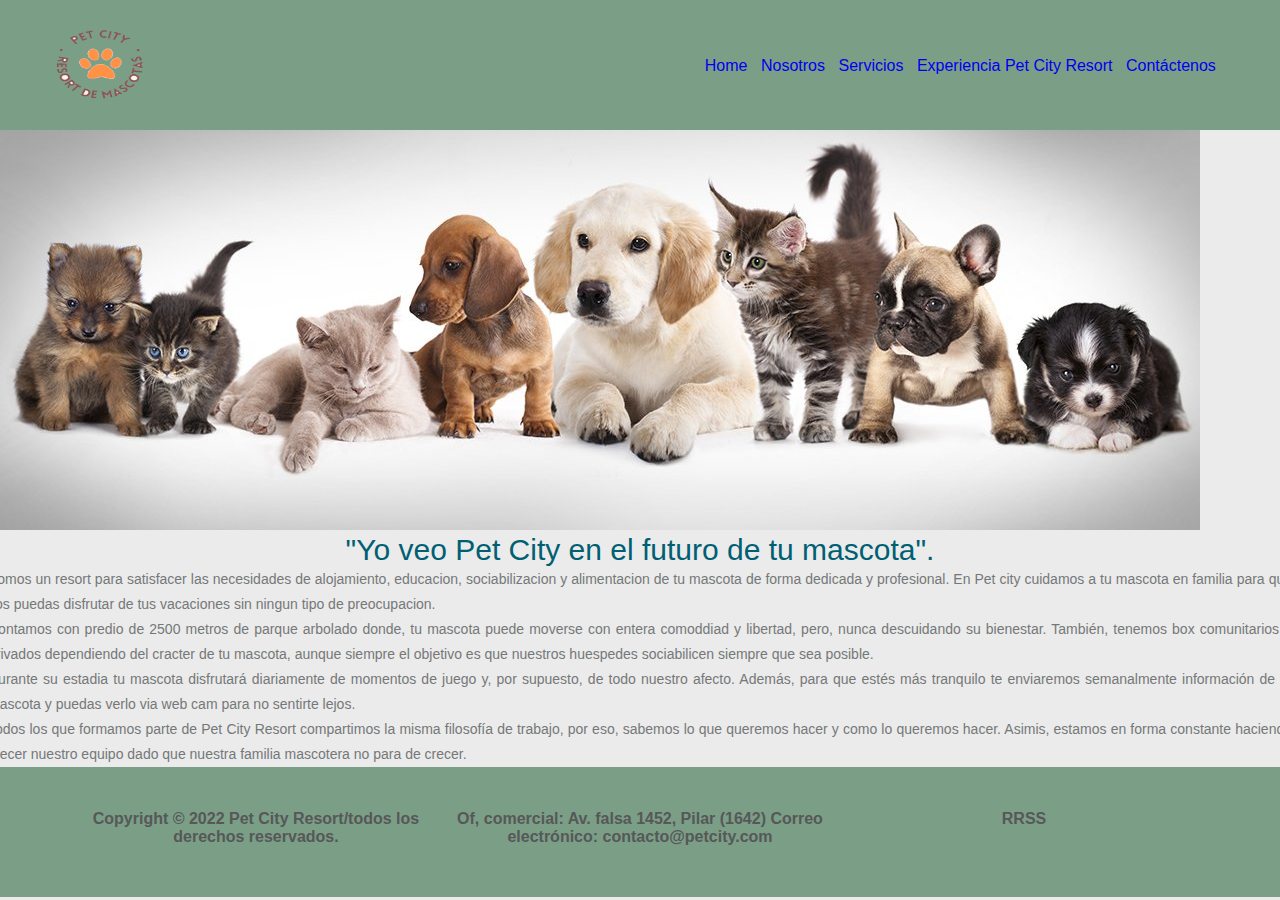
<file: index.html>
<!DOCTYPE html>
<html lang="es">
<head>
    <meta charset="UTF-8">
    <meta http-equiv="X-UA-Compatible" content="IE=edge">
    <meta name="viewport" content="width=device-width, initial-scale=1.0">
    <link rel="icon" href="./assets/image/Pet City - copia.png"/> 
    <link href="https://cdn.jsdelivr.net/npm/bootstrap@5.1.3/dist/css/bootstrap.min.css" rel="stylesheet" integrity="sha384-1BmE4kWBq78iYhFldvKuhfTAU6auU8tT94WrHftjDbrCEXSU1oBoqyl2QvZ6jIW3" crossorigin="anonymous">
    <link rel="stylesheet" href="./assets/css/style.css"> 
    <link href="https://unpkg.com/aos@2.3.1/dist/aos.css" rel="stylesheet">
    <title>Bienvenidos a Pet City Resort.</title>
</head>
<body>
    <!--fila de logo + barra de nav superior-->
<header> 
    <div id="contenedorNav">
        <a href="index.html"><img class="header__logo"src="./assets/image/Pet City - copia.png"></a> 
        <a href="#" class="botonDesplegable">
            <span class="bar"></span>
            <span class="bar"></span>
            <span class="bar"></span>
        <nav id="navegacion"> 
            <ul class="navegacion__lista">
                <li class="navegacion__elementoLista">
                    <a class="elementoLista__link" href="index.html">Home</a>
                </li>
                <li class="navegacion__elementoLista">
                    <a class="elementoLista__link" href="Nosotros.html">Nosotros</a>
                </li>
                <li class="navegacion__elementoLista">
                    <a class="elementoLista__link" href="servicios.html">Servicios</a>
                </li>
                <li class="navegacion__elementoLista">
                    <a class="elementoLista__link" href="./experiencia_pet_city.html">Experiencia Pet City Resort</a>
                </li>
                <li class="navegacion__elementoLista">
                    <a class="elementoLista__link" href="contactenos.html">Contáctenos</a>
                </li>
            </ul>
        </nav>
    </div> 
</header>
    <!--Cierre fila logo+ barra de nav superior-->  
    
<div class="container">  
    <section class="col">
        <div class="card" style="width: 100%;">
            <img class="card-img-fluid" src="./assets/image/bannerindex.jpg" alt="gatos y perros posando">         
                <p id="slogan" class="card-text">"Yo veo Pet City en el futuro de tu mascota".</p> 
        </div> 
    </section>
</div>

<!-- 
    <section class="logoSlogan">
        <div class="logoSlogan__logo">
            <span id="slogan">"Yo veo Pet city en el futuro de tu mascota".</span>
        </div> 
    </section> 
</div>
<h2 id="tituloPrincipal"> Somos Pet City Resort y queremos ser parte de tu vida y de la de tu mascota.</h2> 
-->
<br>
<div class="container">
    <section class="row">
        <article class="presentacion">
            <p id="cartaPresentacion">Somos un resort para satisfacer las necesidades de alojamiento, educacion, sociabilizacion y alimentacion de tu mascota de forma dedicada y profesional. En Pet city cuidamos a tu mascota en familia para que vos puedas disfrutar de tus vacaciones sin ningun tipo de preocupacion.
<!--Insertar un salto de linea-->
<br class="cartaPresentacion__salto">
            Contamos con predio de 2500 metros de parque arbolado donde, tu mascota puede moverse con entera comoddiad y libertad, pero, nunca descuidando su bienestar. También, tenemos box comunitarios o privados dependiendo del cracter de tu mascota, aunque siempre el objetivo es que nuestros huespedes sociabilicen siempre que sea posible. 
<!--Insertar un salto de linea-->
<br class="cataPresentacion__salto">
            Durante su estadia tu mascota disfrutará diariamente de momentos de juego y, por supuesto, de todo nuestro afecto. Además, para que estés más tranquilo te enviaremos semanalmente información de tu mascota y puedas verlo via web cam para no sentirte lejos. 
<br> 
            Todos los que formamos parte de Pet City Resort compartimos la misma filosofía de trabajo, por eso, sabemos lo que queremos hacer y como lo queremos hacer. Asimis, estamos en forma constante haciendo crecer nuestro equipo dado que nuestra familia mascotera no para de crecer.</p>
        </article>
    </section> 
</div>
<!--inicio footer-->
<footer class="container-lg-fluid" id="pieDePagina"> 
    <div class="row align-items-start">
        <div class="row pieDePagina__elementos">
            <h4 class="col-sm-6 col-md-8 col-lg-4" id="copy">Copyright &#169 2022 Pet City Resort/todos los derechos reservados.</h4> 
            <h4 class="col-sm-6 col-md-8 col-lg-4" id="contacto">Of, comercial: Av. falsa 1452, Pilar (1642) Correo electrónico: contacto@petcity.com</h4> 
            <h4 class="col-sm-6 col-md-8 col-lg-4" id="RRSS">RRSS</h4>
        </div>    
    </div>
</footer> 
<script src="https://unpkg.com/aos@2.3.1/dist/aos.js"></script> 
<script src="https://cdn.jsdelivr.net/npm/bootstrap@5.1.3/dist/js/bootstrap.bundle.min.js" integrity="sha384-ka7Sk0Gln4gmtz2MlQnikT1wXgYsOg+OMhuP+IlRH9sENBO0LRn5q+8nbTov4+1p" crossorigin="anonymous"></script>
</body>
</html>
</file>
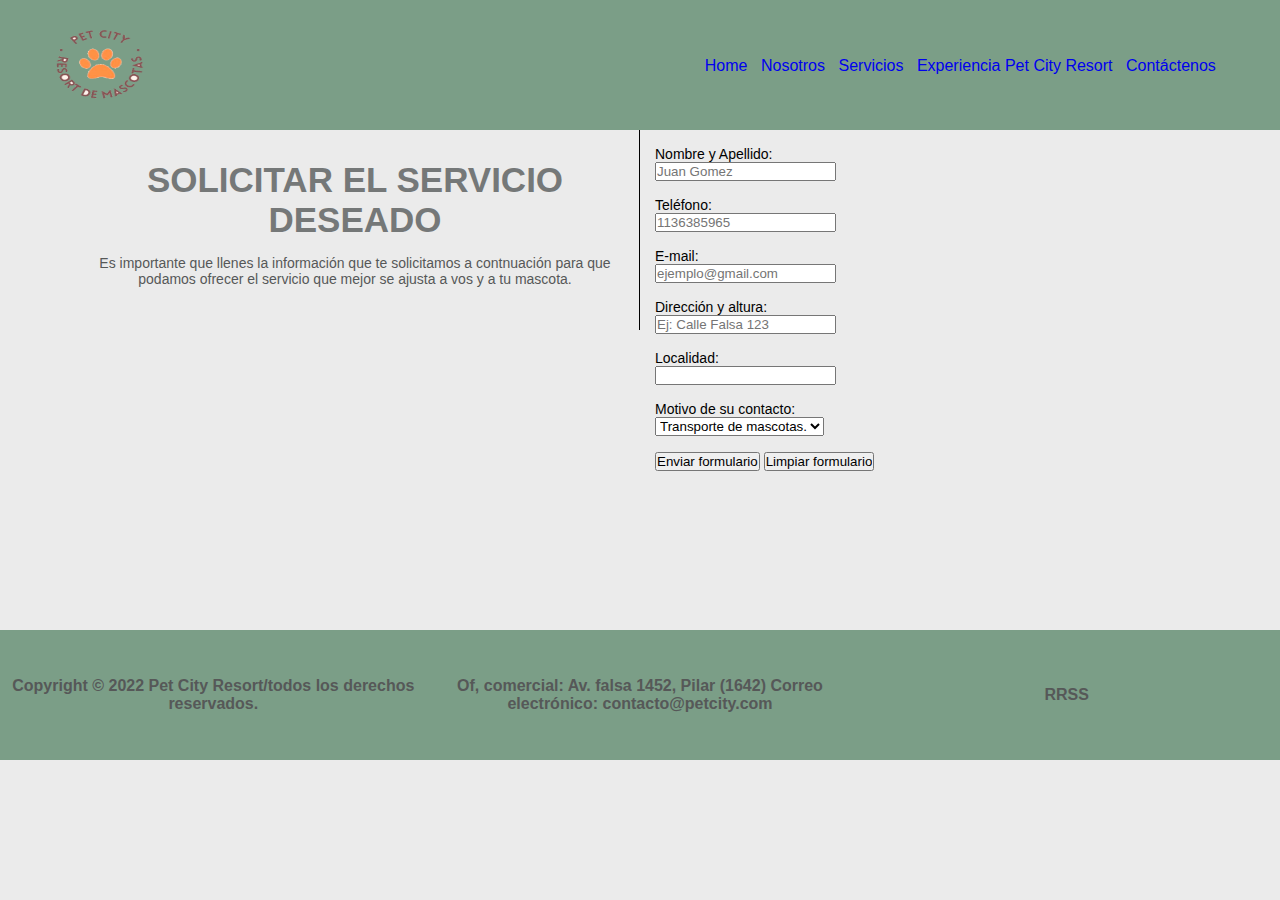
<file: contactenos.html>
<!DOCTYPE html>
<html lang="en">
<head>
    <meta charset="UTF-8">
    <meta http-equiv="X-UA-Compatible" content="IE=edge">
    <meta name="viewport" content="width=device-width, initial-scale=1.0">
    <link rel="icon" href="./assets/image/Pet City - copia.png"/> 
    <link href="https://cdn.jsdelivr.net/npm/bootstrap@5.1.3/dist/css/bootstrap.min.css" rel="stylesheet" integrity="sha384-1BmE4kWBq78iYhFldvKuhfTAU6auU8tT94WrHftjDbrCEXSU1oBoqyl2QvZ6jIW3" crossorigin="anonymous">
    <link rel="stylesheet" href="./assets/css/style.css"> 
    <link href="https://unpkg.com/aos@2.3.1/dist/aos.css" rel="stylesheet">
    <title>Bienvenidos a Pet City Resort.</title>
</head>
<body>
<!--fila de logo + barra de nav superior-->
<header> 
    <div id="contenedorNav">
        <a href="index.html"><img class="header__logo"src="./assets/image/Pet City - copia.png"></a> 
        <a href="#" class="botonDesplegable">
            <span class="bar"></span>
            <span class="bar"></span>
            <span class="bar"></span>
        <nav id="navegacion"> 
            <ul class="navegacion__lista">
                <li class="navegacion__elementoLista">
                    <a class="elementoLista__link" href="index.html">Home</a>
                </li>
                <li class="navegacion__elementoLista">
                    <a class="elementoLista__link" href="Nosotros.html">Nosotros</a>
                </li>
                <li class="navegacion__elementoLista">
                    <a class="elementoLista__link" href="servicios.html">Servicios</a>
                </li>
                <li class="navegacion__elementoLista">
                    <a class="elementoLista__link" href="./experiencia_pet_city.html">Experiencia Pet City Resort</a>
                </li>
                <li class="navegacion__elementoLista">
                    <a class="elementoLista__link" href="contactenos.html">Contáctenos</a>
                </li>
            </ul>
        </nav>
    </div> 
</header>
<!--Cierre fila logo+ barra de nav superior--> 
<div class="introYformulario">
    <div class="intro">
        <h3 id="intro__titulo">SOLICITAR EL SERVICIO DESEADO</h3> 
        <p id="intro__texto">Es importante que llenes la información que te solicitamos a contnuación para que podamos ofrecer el servicio que mejor se ajusta a vos y a tu mascota.</p>
    </div> 
<br>
<!--formulario de contacto--> 
    <div class="formulario">
        <form action="contacto" method="post" enctype="text/plain"> 
            <div class="form-group">
                <label for="nombre y apellido"> 
                    <span>Nombre y Apellido:</span> 
                    <input type="text" id="nombre y apellido" placeholder="Juan Gomez" required>
                </label>
            </div>
            <br>
            <div class="form-group">
                <label for="telefono">
                    <span>Teléfono:</span>
                    <input type="number" id="telefono" placeholder="1136385965" required>
                </label>
            </div>
            <br>
            <div class="form-group">
                <label for="e-mail">
                    <span>E-mail:</span>
                    <input type="email" name="E-mail" id="e-mail" placeholder="ejemplo@gmail.com" autocomplete="email" required>
                </label> 
            </div>
            <br>
            <div class="form-group">
                <label for="direccion">
                    <span>Dirección y altura:</span>
                    <input type="text" type="number" name="Dirección y altura" id="direccion y altura" placeholder="Ej: Calle Falsa 123" required>
                </label>
            </div>
            <br>
            <div class="form-group">
                <label for="localidad">
                    <span>Localidad:</span>
                    <input type="text" name="Localidad" id="altura" required>
                </label>
            </div>
            <br>
            <div class="form-group">
                <label> 
                    <span>Motivo de su contacto:</span> 
                    <select name="Servicio">
                        <option value="transporte de mascota.">Transporte de mascotas.</option>
                        <option value="hospedaje de mascota.">Hospedaje de mascotas.</option> 
                        <option value="adiestramiento">Adiestramiento.</option>
                    </select>
                </label> 
            </div>
            <br>
            <input type="submit" value="Enviar formulario"/> 
            <input type="reset" value="Limpiar formulario">
        </form> 
    </div> 
</div>
<!--cierre formulario--> 
<!--inicio footer-->
    <footer id="pieDePagina"> 
        <div class="pieDePagina__elementos">
            <h4 id="copy">Copyright &#169 2022 Pet City Resort/todos los derechos reservados.</h4> 
            <h4 id="contacto">Of, comercial: Av. falsa 1452, Pilar (1642) Correo electrónico: contacto@petcity.com</h4> 
            <h4 id="RRSS">RRSS</h4>
        </div>
    </footer> 
    <script src="https://unpkg.com/aos@2.3.1/dist/aos.js"></script> 
<script src="https://cdn.jsdelivr.net/npm/bootstrap@5.1.3/dist/js/bootstrap.bundle.min.js" integrity="sha384-ka7Sk0Gln4gmtz2MlQnikT1wXgYsOg+OMhuP+IlRH9sENBO0LRn5q+8nbTov4+1p" crossorigin="anonymous"></script>
</body>
</html>
</file>
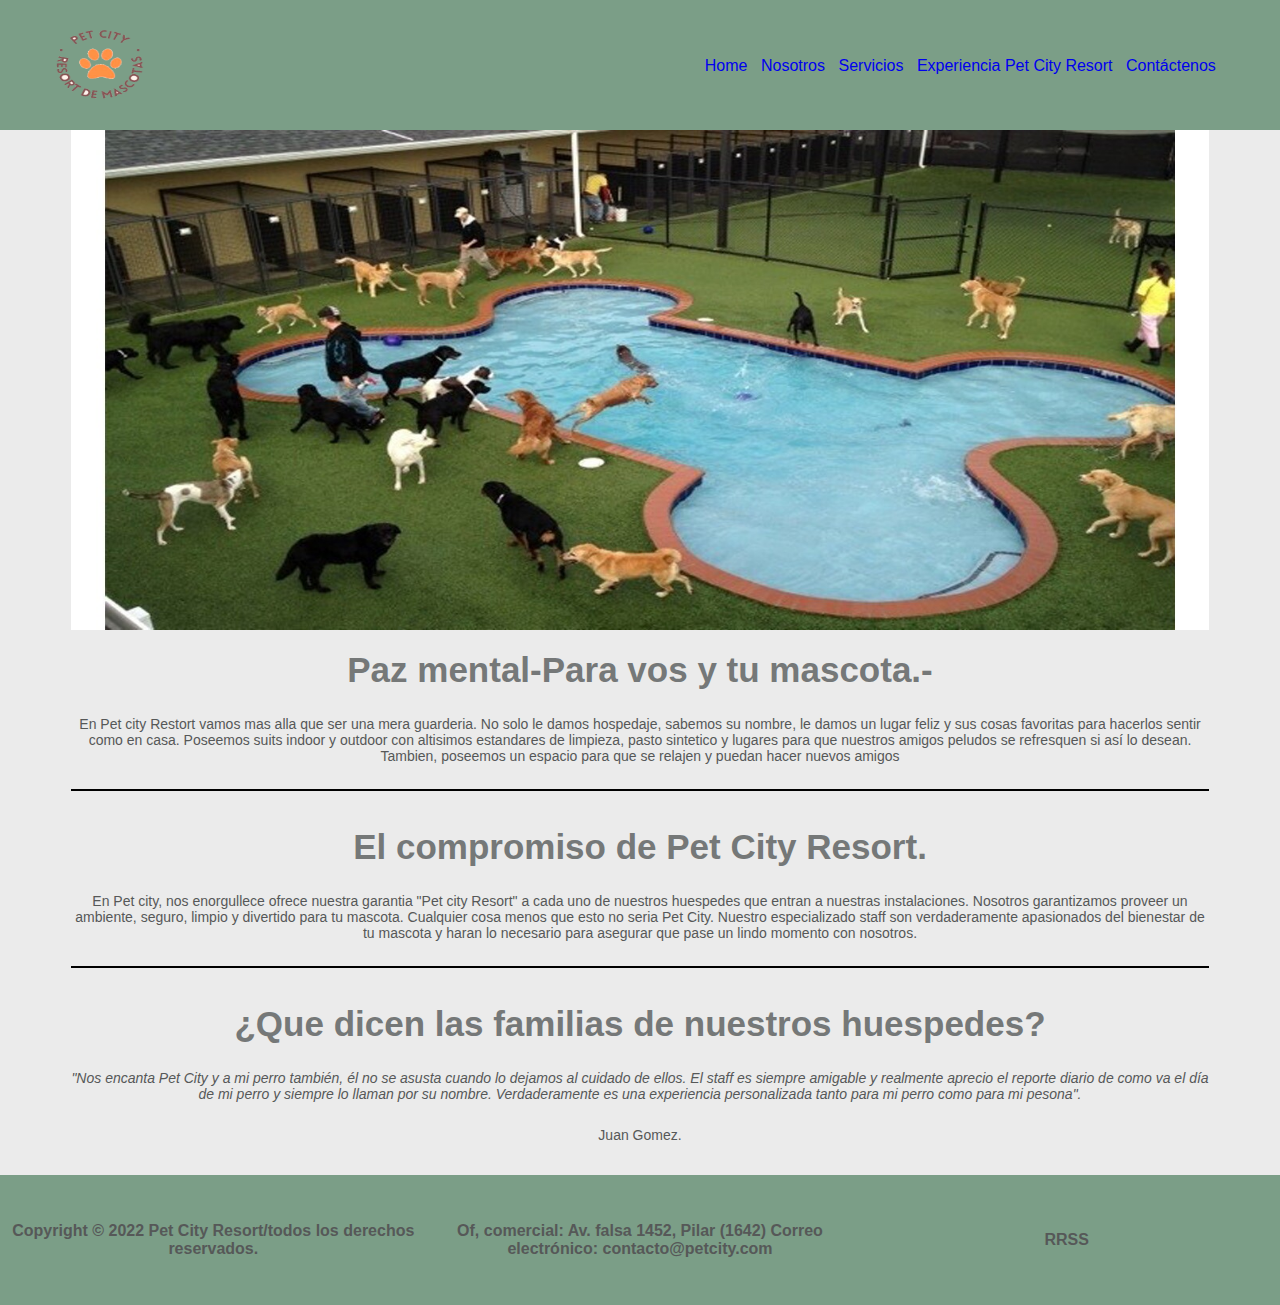
<file: experiencia_pet_city.html>
<!DOCTYPE html>
<html lang="en">
<head>
    <meta charset="UTF-8">
    <meta http-equiv="X-UA-Compatible" content="IE=edge">
    <meta name="viewport" content="width=device-width, initial-scale=1.0">
    <link rel="icon" href="./assets/image/Pet City - copia.png"/>
    <link href="https://cdn.jsdelivr.net/npm/bootstrap@5.1.3/dist/css/bootstrap.min.css" rel="stylesheet" integrity="sha384-1BmE4kWBq78iYhFldvKuhfTAU6auU8tT94WrHftjDbrCEXSU1oBoqyl2QvZ6jIW3" crossorigin="anonymous">
    <link rel="stylesheet" href="./assets/css/style.css"> 
    <link href="https://unpkg.com/aos@2.3.1/dist/aos.css" rel="stylesheet">
    <title>Bienvenidos a Pet City Resort.</title>
</head>
<body>
<!--fila de logo + barra de nav superior-->
<header> 
    <div id="contenedorNav">
        <a href="index.html"><img class="header__logo"src="./assets/image/Pet City - copia.png"></a> 
        <a href="#" class="botonDesplegable">
            <span class="bar"></span>
            <span class="bar"></span>
            <span class="bar"></span>
        <nav id="navegacion"> 
            <ul class="navegacion__lista">
                <li class="navegacion__elementoLista">
                    <a class="elementoLista__link" href="index.html">Home</a>
                </li>
                <li class="navegacion__elementoLista">
                    <a class="elementoLista__link" href="Nosotros.html">Nosotros</a>
                </li>
                <li class="navegacion__elementoLista">
                    <a class="elementoLista__link" href="servicios.html">Servicios</a>
                </li>
                <li class="navegacion__elementoLista">
                    <a class="elementoLista__link" href="./experiencia_pet_city.html">Experiencia Pet City Resort</a>
                </li>
                <li class="navegacion__elementoLista">
                    <a class="elementoLista__link" href="contactenos.html">Contáctenos</a>
                </li>
            </ul>
        </nav>
    </div> 
</header>
<!--Cierre fila logo+ barra de nav superior--> 
<div class="superior">
    <img id="superior__banner" src="./assets/image/banner_superior.jpg" alt="Perros en pileta con forma de hueso">
</div>
<div class="contenedorExperiencias">    
    <article class="contenedorExperiencias__pazMental">
        <h2 id="contenedorExperiencias__pazMental__titulo">Paz mental-Para vos y tu mascota.-</h2> 
<br>
        <p id="contenedorExperiencias__pazMental__texto">En Pet city Restort vamos mas alla que ser una mera guarderia. No solo le damos hospedaje, sabemos su nombre, le damos un lugar feliz y sus cosas favoritas para hacerlos sentir como en casa. Poseemos suits indoor y outdoor con altisimos estandares de limpieza, pasto sintetico y lugares para que nuestros amigos peludos se refresquen si así lo desean. Tambien, poseemos un espacio para que se relajen y puedan hacer nuevos amigos</p> 
    </article>
<br>
    <article class="contenedorExperiencias__compromiso">
        <h2 id="contenedorExperiencias__compromiso__titulo">El compromiso de Pet City Resort.</h2>
<br>
        <p id="contenedorExperiencias__compromiso__texto">En Pet city, nos enorgullece ofrece nuestra garantia "Pet city Resort" a cada uno de nuestros huespedes que entran a nuestras instalaciones. Nosotros garantizamos proveer un ambiente, seguro, limpio y divertido para tu mascota. Cualquier cosa menos que esto no seria Pet City. Nuestro especializado staff son verdaderamente apasionados del bienestar de tu mascota y haran lo necesario para asegurar que pase un lindo momento con nosotros.</p> 
    </article>
<br>
    <article class="contenedorExperierncias__resena">
        <h2 id="contenedorExperiencias__resena__titulo">¿Que dicen las familias de nuestros huespedes?</h2> 
<!--insertar una linea divisoria-->
<br>
        <p id="contenedorExperiencias__resena__texto">"Nos encanta Pet City y a mi perro también, él no se asusta cuando lo dejamos al cuidado de ellos. El staff es siempre amigable y realmente aprecio el reporte diario de como va el día de mi perro y siempre lo llaman por su nombre. Verdaderamente es una experiencia personalizada tanto para mi perro como para mi pesona".
<br> 
        <p id="cliente">Juan Gomez.</p>
    </article>  
<br>
</div>
    <!--inicio footer-->
<footer id="pieDePagina"> 
    <div class="pieDePagina__elementos">
        <h4 id="copy">Copyright &#169 2022 Pet City Resort/todos los derechos reservados.</h4> 
        <h4 id="contacto">Of, comercial: Av. falsa 1452, Pilar (1642) Correo electrónico: contacto@petcity.com</h4> 
        <h4 id="RRSS">RRSS</h4>
    </div>
</footer> 
<script src="https://unpkg.com/aos@2.3.1/dist/aos.js"></script> 
<script src="https://cdn.jsdelivr.net/npm/bootstrap@5.1.3/dist/js/bootstrap.bundle.min.js" integrity="sha384-ka7Sk0Gln4gmtz2MlQnikT1wXgYsOg+OMhuP+IlRH9sENBO0LRn5q+8nbTov4+1p" crossorigin="anonymous"></script>
</body>
</html>
</file>
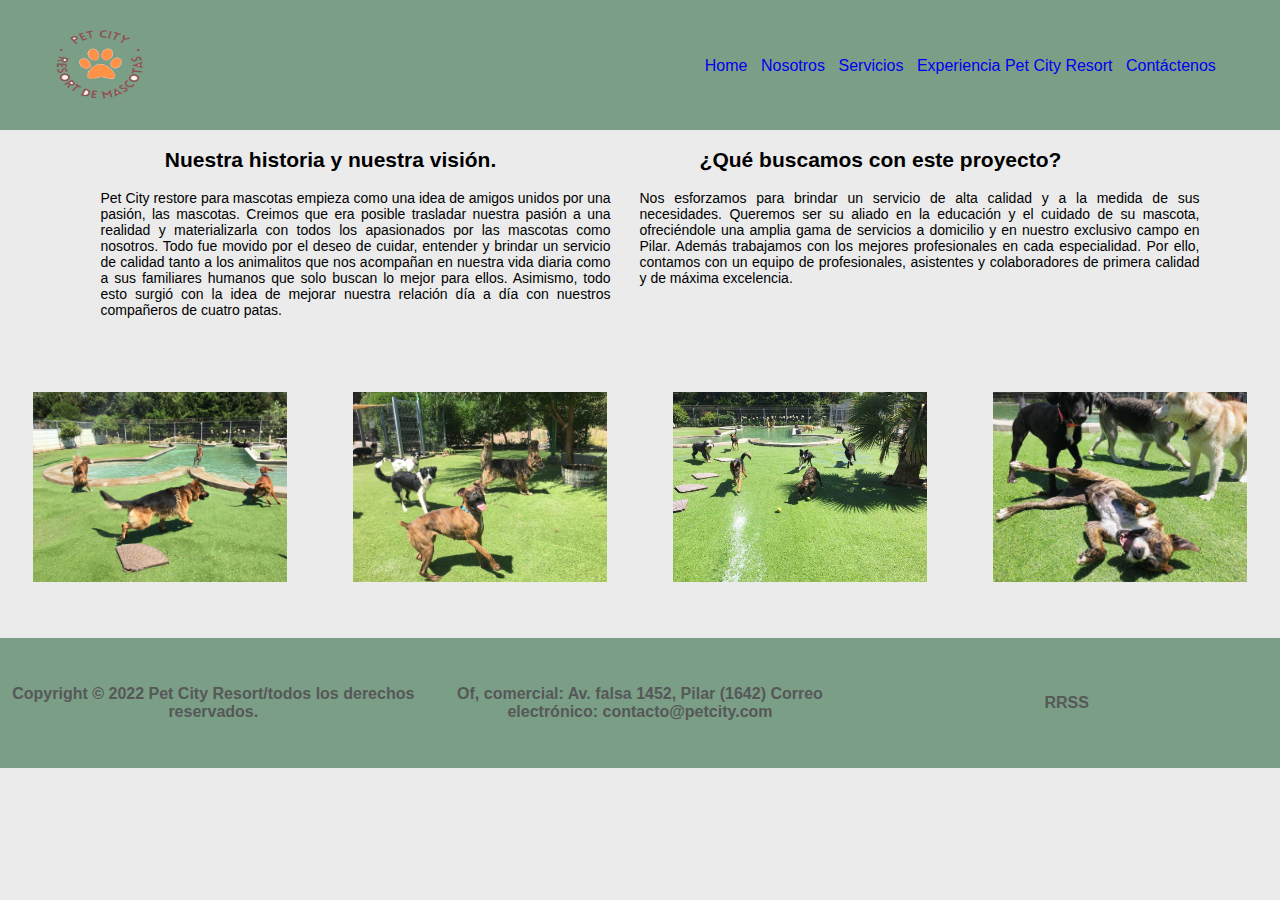
<file: Nosotros.html>
<!DOCTYPE html>
<html lang="en">
<head>
    <meta charset="UTF-8">
    <meta http-equiv="X-UA-Compatible" content="IE=edge">
    <meta name="viewport" content="width=device-width, initial-scale=1.0">
    <link rel="icon" href="./assets/image/Pet City - copia.png"/> 
    <link href="https://cdn.jsdelivr.net/npm/bootstrap@5.1.3/dist/css/bootstrap.min.css" rel="stylesheet" integrity="sha384-1BmE4kWBq78iYhFldvKuhfTAU6auU8tT94WrHftjDbrCEXSU1oBoqyl2QvZ6jIW3" crossorigin="anonymous">
    <link rel="stylesheet" href="./assets/css/style.css"> 
    <link href="https://unpkg.com/aos@2.3.1/dist/aos.css" rel="stylesheet">
    <title>Bienvenidos a Pet City Resort.</title> 
</head>
<body>
<!--fila de logo + barra de nav superior-->
<header> 
    <div id="contenedorNav">
        <a href="index.html"><img class="header__logo"src="./assets/image/Pet City - copia.png"></a> 
        <a href="#" class="botonDesplegable">
            <span class="bar"></span>
            <span class="bar"></span>
            <span class="bar"></span>
        <nav id="navegacion"> 
            <ul class="navegacion__lista">
                <li class="navegacion__elementoLista">
                    <a class="elementoLista__link" href="index.html">Home</a>
                </li>
                <li class="navegacion__elementoLista">
                    <a class="elementoLista__link" href="Nosotros.html">Nosotros</a>
                </li>
                <li class="navegacion__elementoLista">
                    <a class="elementoLista__link" href="servicios.html">Servicios</a>
                </li>
                <li class="navegacion__elementoLista">
                    <a class="elementoLista__link" href="./experiencia_pet_city.html">Experiencia Pet City Resort</a>
                </li>
                <li class="navegacion__elementoLista">
                    <a class="elementoLista__link" href="contactenos.html">Contáctenos</a>
                </li>
            </ul>
        </nav>
    </div> 
</header>
<!--Cierre fila logo+ barra de nav superior--> 
<div id="contenedorTexto">
    <article class="nota1">
        <h2 class="columna1__titulo">Nuestra historia y nuestra visión.</h2>
        <p class="columna1__texto">Pet City restore para mascotas empieza como una idea de amigos unidos por una pasión, las mascotas. Creimos que era posible trasladar nuestra pasión a una realidad y materializarla con todos los apasionados por las mascotas como nosotros. Todo fue movido por el deseo de cuidar, entender y brindar un servicio de calidad tanto a los animalitos que nos acompañan en nuestra vida diaria como a sus familiares humanos que solo buscan lo mejor para ellos. Asimismo, todo esto surgió con la idea de mejorar nuestra relación día a día con nuestros compañeros de cuatro patas.</p> 
    </article>
    <article class="columna2">
        <h2 class="columna2__titulo">¿Qué buscamos con este proyecto?</h2>
        <p class="columna2__texto">Nos esforzamos para brindar un servicio de alta calidad y a la medida de sus necesidades. Queremos ser su aliado en la educación y el cuidado de su mascota, ofreciéndole una amplia gama de servicios a domicilio y en nuestro exclusivo campo en Pilar. Además trabajamos con los mejores profesionales en cada especialidad. Por ello, contamos con un equipo de profesionales, asistentes y colaboradores de primera calidad y de máxima excelencia.</p> 
    </article>
</div>
    <div class="fotos">
        <div class="image1">
            <img class="fotosPerros"" src="./assets/image/1.jpg" alt="perros en pileta"/> 
        </div>
        <div class="image2">
            <img class="fotosPerros" src="./assets/image/2.jpg" alt="perros jugando en parque"/>
        </div>
        <div class="image3">
            <img class="fotosPerros" src="./assets/image/3.jpg" alt="perros jugando con pelota"/> 
        </div>
        <div class="image4"> 
            <img class="fotosPerros" src="./assets/image/5.jpg" alt="perro sonriendo"> 
        </div> 
    </div>
</div>
<!--inicio footer-->
<footer id="pieDePagina"> 
    <div class="pieDePagina__elementos">
        <h4 id="copy">Copyright &#169 2022 Pet City Resort/todos los derechos reservados.</h4> 
        <h4 id="contacto">Of, comercial: Av. falsa 1452, Pilar (1642) Correo electrónico: contacto@petcity.com</h4>  
        <h4 id="RRSS">RRSS</h4>
    </div>
</footer> 
<script src="https://unpkg.com/aos@2.3.1/dist/aos.js"></script> 
<script src="https://cdn.jsdelivr.net/npm/bootstrap@5.1.3/dist/js/bootstrap.bundle.min.js" integrity="sha384-ka7Sk0Gln4gmtz2MlQnikT1wXgYsOg+OMhuP+IlRH9sENBO0LRn5q+8nbTov4+1p" crossorigin="anonymous"></script>
</body>
</html>
</file>
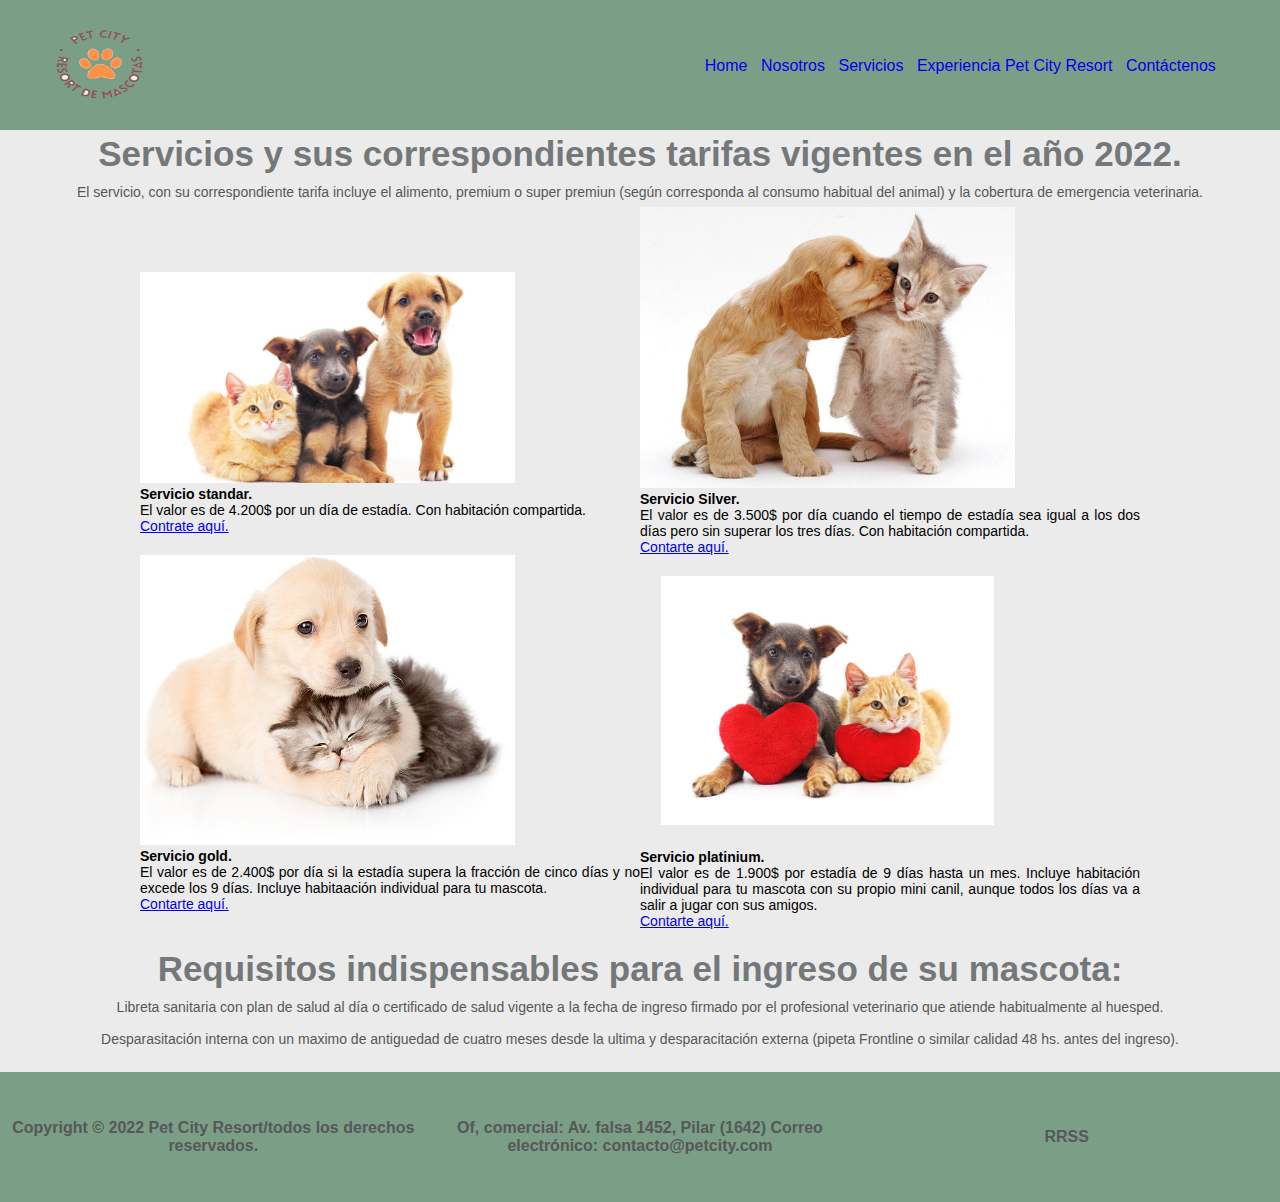
<file: servicios.html>
<!DOCTYPE html>
<html lang="en">
<head>
    <meta charset="UTF-8">
    <meta http-equiv="X-UA-Compatible" content="IE=edge">
    <meta name="viewport" content="width=device-width, initial-scale=1.0">
    <link rel="icon" href="./assets/image/Pet City - copia.png"/> 
    <link href="https://cdn.jsdelivr.net/npm/bootstrap@5.1.3/dist/css/bootstrap.min.css" rel="stylesheet" integrity="sha384-1BmE4kWBq78iYhFldvKuhfTAU6auU8tT94WrHftjDbrCEXSU1oBoqyl2QvZ6jIW3" crossorigin="anonymous">
    <link rel="stylesheet" href="./assets/css/style.css"> 
    <link href="https://unpkg.com/aos@2.3.1/dist/aos.css" rel="stylesheet">
    <title>Bienvenidos a Pet City Resort.</title>
    </head>
<body>
<!--fila de logo + barra de nav superior-->
<header> 
    <div id="contenedorNav">
        <a href="index.html"><img class="header__logo"src="./assets/image/Pet City - copia.png"></a> 
        <a href="#" class="botonDesplegable">
            <span class="bar"></span>
            <span class="bar"></span>
            <span class="bar"></span>
        <nav id="navegacion"> 
            <ul class="navegacion__lista">
                <li class="navegacion__elementoLista">
                    <a class="elementoLista__link" href="index.html">Home</a>
                </li>
                <li class="navegacion__elementoLista">
                    <a class="elementoLista__link" href="Nosotros.html">Nosotros</a>
                </li>
                <li class="navegacion__elementoLista">
                    <a class="elementoLista__link" href="servicios.html">Servicios</a>
                </li>
                <li class="navegacion__elementoLista">
                    <a class="elementoLista__link" href="./experiencia_pet_city.html">Experiencia Pet City Resort</a>
                </li>
                <li class="navegacion__elementoLista">
                    <a class="elementoLista__link" href="contactenos.html">Contáctenos</a>
                </li>
            </ul>
        </nav>
    </div> 
</header>
<!--Cierre fila logo+ barra de nav superior--> 
<div class="container">
    <section class="row col">
        <h2 class="text-center" id="servicios__titulo">Servicios y sus correspondientes tarifas vigentes en el año 2022.</h2> 
        <p class="text-center" id="servicios__texto">El servicio, con su correspondiente tarifa incluye el alimento, premium o super premiun (según corresponda al consumo habitual del animal) y la cobertura de emergencia veterinaria.</p> 
    </section>
<br> 
    <section class="row col"> 
        <div class="card col-6">
            <img class="img-fluid" id="foto__tarjeta1" src="./assets/image/tarjeta2_b.jpg" alt="gato y perro haciendo esfinge"> 
            <div class="card-body">
                <h4 class="card-title">Servicio standar.</h4>
                <p class="card-tex t">El valor es de 4.200$ por un día de estadía. Con habitación compartida.</p> 
                <a href="./contactenos.html" class="btn btn-secondary">Contrate aquí.</a>
            </div> 
        </div>
        <div class="card col-6">    
            <img class="img-fluid" id="foto__tarjeta2" src="./assets/image/tarjeta 2.webp" alt="gato besando perro"> 
            <div class="card-body">
                <h4 class="card-title">Servicio Silver.</h4> 
                <p class="card-text">El valor es de 3.500$ por día cuando el tiempo de estadía sea igual a los dos días pero sin superar los tres días. Con habitación compartida.</p>  
                <a href="./contactenos.html" class="btn btn-secondary">Contarte aquí.</a>
            </div>  
        </div> 
        <div class="card">
            <img class="img-fluid" id="foto__tarjeta3" src="./assets/image/tarjeta3.jpg" alt="perro abrazando gato"> 
            <div class="card-body">
                <h4 class="title-text">Servicio gold.</h4>  
                <p class="card-text">El valor es de 2.400$ por día si la estadía supera la fracción de cinco días y no excede los 9 días. Incluye habitaación individual para tu mascota.</p>
                <a href="./contactenos.html" class="btn btn-secondary">Contarte aquí.</a> 
            </div>
        </div> 
        <div class="card">
            <img class="img-fluid" id="foto__tarjeta4" src="./assets/image/tarjeta4_b.jpg"alt="Perro y gato comiendo"> 
            <div class="card-body"> 
                <h4 class="card-title">Servicio platinium.</h4> 
                <p class="card-text d-block">El valor es de 1.900$ por estadía de 9 días hasta un mes. Incluye habitación individual para tu mascota con su propio mini canil, aunque todos los días va a salir a jugar con sus amigos.</p>
                <a href="./contactenos.html" class="btn btn-secondary">Contarte aquí.</a>
            </div>
        </div>     
    </section>
<br> 
    <section class="row"> 
        <h2 class="text-center" id="requisitos__titulo">Requisitos indispensables para el ingreso de su mascota:</h2> 
<br>
        <ul id="requisitos__texto">
            <li id="requisitos__texto__elementos">Libreta sanitaria con plan de salud al día o certificado de salud vigente a la fecha de ingreso firmado por el profesional veterinario que atiende habitualmente al huesped.</li> 
<br>
            <li>Desparasitación interna con un maximo de antiguedad de cuatro meses desde la ultima y desparacitación externa (pipeta Frontline o similar calidad 48 hs. antes del ingreso).</li>
        </ul> 
    </section> 
</div>    
    <!--inicio footer-->
<footer id="pieDePagina"> 
    <div class="pieDePagina__elementos">
        <h4 id="copy">Copyright &#169 2022 Pet City Resort/todos los derechos reservados.</h4> 
        <h4 id="contacto">Of, comercial: Av. falsa 1452, Pilar (1642) Correo electrónico: contacto@petcity.com</h4> 
        <h4 id="RRSS">RRSS</h4>
    </div>
</footer> 
<script src="https://unpkg.com/aos@2.3.1/dist/aos.js"></script> 
<script src="https://cdn.jsdelivr.net/npm/bootstrap@5.1.3/dist/js/bootstrap.bundle.min.js" integrity="sha384-ka7Sk0Gln4gmtz2MlQnikT1wXgYsOg+OMhuP+IlRH9sENBO0LRn5q+8nbTov4+1p" crossorigin="anonymous"></script>
</body>
</html>
</file>
<file: assets/css/style.css>
* {
    margin: 0;
    padding: 0; 
    box-sizing: border-box;
} 

body {
    font-family: Arial, Helvetica, sans-serif;
    font-size: 14px;
    background-color: #ebebeb; 
    width: 100%; 
}
/*empieza header ¿agregar un menu desplegable estaría bien?*/
header{
    background-color: #7B9E87; 
    display: flex;
    width: 100%; 
    height: 130px;
    margin: 0 auto; 
    justify-content: space-between; 
    align-items: center;
}  

.a{
    text-transform: none; 
    cursor: pointer; 
}

#contenedorNav{
    width: 100%;
    height: 130px; 
    display: flex; 
    flex-direction: row; 
    justify-content: space-between;
    align-items: center;
}

#navegacion{
    width: 600px;
    height: 60px; 
    display: flex; 
    align-items: flex-end;
} 

.header__logo{
    width: 200px;
    height: 150px;
} 

.botonDesplegable{
    position: absolute; 
    top: 0.75rem; 
    right: 1rem; 
    display: none;
    flex-direction: column; 
    justify-content: space-between; 
    width: 30px; 
    height: 21px; 
} 

.botonDesplegable .bar{ 
    height: 3px; 
    width: 100%; 
    background-color: white; 
    border-radius: 10px;
} 

@media (max-width:400px){
    .botonDesplegable {
        display: flex;
    }
    .navegacion__lista{
        display: none; 
        width: 100%;
    }
    .header{
        flex-direction: column; 
        align-items: flex-start; 
    }
    .navegacion__lista{ 
        width: 100%;
        flex-direction: column;
    }
    .navegacion__elementoLista{
        text-align: center; 
    } 
    .elementoLista__link{
        padding: .5rem 1rem ;
    }

}

.navegacion__lista{
    list-style-type: none;
    margin: 30px 0px 0px 0px;
    padding: 20px;
} 

.navegacion__elementoLista{
    display: inline-block; 
    font-size: 16px; 
} 

.elementoLista__link{
    text-decoration: none;
    padding: 0.3em;  
} 

/*termina header*/
/*empieza index.html no se que podría usar para darle más dinamismo ¿carrusel?*/
.logoSlogan{
    width: 100%;
    height: 300px; 
    margin: 0 auto; 
    border-bottom: solid 1px black; 
    display: flex;
    flex-direction: row;
    flex-wrap: nowrap;
    justify-content: center;
    align-items: stretch; 
}  

#indexbaner{
    width: 100%;
}

#logo{
    width: 250px; 
    height: 250px; 
    margin-top: 30px;
    float: left;
} 

#slogan{
    text-align: center;
    font-size: 30px;
    font-weight: 300;
    color: #005f73; 
    background-color: #ebebeb;
} 
#tituloPrincipal{
    width: 100%; 
    height: 40px; 
    text-align: center; 
    margin: 0 auto; 
    color: #757878; 
    padding: 10px 0px 0px 0px; 
    display: flex; 
    justify-content: space-around; 
    align-items: center;
}

#cartaPresentacion{ 
    width: 100%;
    text-align: justify; 
    margin: 0 auto; 
    line-height: 25px; 
    color: #757878;
} 

.cartaPresentacion__salto{
    display: block;
} 
/*cierreindex.html*/
/* Empieza pie de página-me gustaría hacerlo con los iconitos de las redes sociales y agregarle un vínculo a la dirección al google maps*/
#pieDePagina{
    background-color: #7B9E87; 
    width: 100%; 
    height: 130px;
    display: flex; 
    justify-content: space-around; 
    align-items: center; 
}  

.pieDePagina__elementos{
    width: 100%;
    display: flex;
    flex-direction: row;
    justify-content: space-between;
    align-items: center;
}

#copy{
    position: relative; 
    width: 33.33%; 
    height: 33.33%; 
    display: inline; 
    text-align: center; 
    color: #565858;  
    font-size: 1rem;
} 

#contacto{
    position: relative; 
    width: 33.33%; 
    height: 33.33%; 
    display: inline; 
    text-align: center; 
    color: #565858; 
    font-size: 1rem;
}

#RRSS{
    position: relative; 
    width: 33.33%; 
    height: 33.33%; 
    display: inline; 
    text-align: center;
    color: #565858; 
    font-size: 1rem;
}
/*Fin del pie de página*/ 
/*Empieza Nosotros.html me gustaría hacer tarjetas en las fotoscon alguna descripción genérica cuando pasa el cursor por encima. Siento que le falta dinamismo a la página.*/
#contenedorTexto{
    width: 100%; 
    display: flex;  
    flex-wrap: nowrap;
    justify-content: center;
    align-items: flex-start;
}

.columna1{
    float: left;
}

.columna2{
    width: 569px;
    float: right;
}

.columna1__titulo{ 
    height: 60px;
    width: 500px;
    text-align: center; 
    vertical-align: middle;
    line-height: 20px; 
    padding: 20px 20px 20px;
    margin: 0px;
} 

.columna1__texto{
    width: 550px;
    text-align: justify;
    padding: 0px 20px 20px 20px;
} 

.columna2__titulo{
    height: 60px;
    width: 500px;
    text-align: center;
    line-height: 20px;
    padding: 20px 20px 20px 20px;
}

.columna2__texto{
    float:right; 
    width: 560px; 
    height: 120px;
    padding: 0px 0px 40px 0px;
    text-align: justify;
}

.fotos{
    width: 100%; 
    height: 300px;  
    display: flex; 
    flex-direction: row;
    flex-wrap: nowrap;
    align-content: space-between;
    justify-content: space-around;
    align-items: center;
} 

.fotosGrupo1{
    width: 569px;
    height: 200px;  
}

.fotosGrupo2{
    width: 569px;
    height: 200px; 
} 

.fotosPerros{
    width: 284,5px; 
    height: 200px; 
    padding: 5px; 
    clear: both;
} 
/*termina nosotros.html*/
/*empieza experiencia_pet_city.html*/
.superior{
    width: 1138px; 
    height: 500px; 
    margin: 0 auto;
} 

#superior__banner{
    width: 1138px; 
    height: 500px; 
}

.contenedorExperiencias{
    width: 1138px; 
    height: 525px; 
    margin: 0 auto;
} 

.contenedorExperiencias__pazMental{
    text-align: center; 
    border-bottom: solid 2px black;
} 

#contenedorExperiencias__pazMental__titulo{
    color: #757878; 
    font-size: 35px;
    margin: 20px 0px 10px;
} 

#contenedorExperiencias__pazMental__texto{
    color: #565858; 
    margin: 0px 0px 25px;
} 

.contenedorExperiencias__compromiso{
    text-align: center; 
    border-bottom: solid 2px black;
} 

#contenedorExperiencias__compromiso__titulo{
    color: #757878; 
    font-size: 35px;
    margin: 20px 0px 10px;
} 

#contenedorExperiencias__compromiso__texto{
    color: #565858; 
    margin: 0px 0px 25px;
} 

.contenedorExperiencias__resena{
    text-align: center;
} 

#contenedorExperiencias__resena__titulo{ 
    text-align: center;
    color: #757878; 
    font-size: 35px;
    margin: 20px 0px 10px;
} 

#contenedorExperiencias__resena__texto{
    text-align: center;
    color: #565858; 
    margin: 0px 0px 25px; 
    font-style: italic;
} 

#cliente{
    text-align: center; 
    color: #565858;
} 
/*termina experiencia_pet_city.html*/ 
/*empieza servicios.html*/
.servicios{
    width: 1138px; 
    height: 70px; 
    margin: 0 auto;
} 

#servicios__titulo{
    text-align: center;
    color: #757878; 
    font-size: 35px;
    margin: 20px 0px 10px;
} 

#servicios__texto{
    text-align: center;
    color: #565858; 
    margin: 0px 0px 7px;
}  

.row {
    --bs-gutter-x: 1.5rem;
    --bs-gutter-y: 1rem;
    display: flex;
    flex-wrap: wrap;
    margin-top: calc(-1 * var(--bs-gutter-y));
    margin-right: calc(-.5 * var(--bs-gutter-x));
    margin-left: calc(-.5 * var(--bs-gutter-x));
    justify-content: center;
}

.col-sd-3 col-md-6{
    width: 100%;
}

.card{
    width: 500px;
}

.card-text{ 
    text-align: justify; 
    display: inline-block; 
    width: 100%;
}

#foto__tarjeta1{
    width: 375px;  
    padding-top: 65px;
} 

#foto__tarjeta2{ 
    width: 375px;

} 

#foto__tarjeta3{
    width: 375px;
} 

#foto__tarjeta4{
    width: 375px; 
    padding: 21px;
}
/*
.lista li{
    border: 1px solid #ffe066; 
    border-radius: 5px; 
    width: 100%;
} 

.item__titulo{
    border: 1px solid crimson; 
    background-color: #005f73;
}

.lista .cuerpoTarjeta{
    padding: 10px; 
    text-align: justify; 
    border: solid 1px black; 
    height: 25%;
} 

.lista .bontonContratar{
    margin-top: auto; 
    border-top: 1px solid #ffe066; 
    text-align: center;
} 

.item1{
    grid-area: a;
}  

.imgCaja1{
    grid-area: a; 
}

.item2{
    grid-area: b; 
} 

.item3{
    grid-area: c;
} 

.item4{
    grid-area: d;
}
/*
/*
.tabla{
    width: 1138px; 
    height: 100px; 
    margin: 0 auto; 
}

table{
    margin: 30px 0px 30px 0px;
}

th{
    letter-spacing: 2px;
    text-align: center; 
    background-color: #763d3d; 
    color: #ebebeb;
} 

td{
    letter-spacing: 1px; 
    text-align: center;
} 
*/

.requisitos{
    width: 1138px; 
    height: 150px; 
    margin: 0 auto;
} 

#requisitos__titulo{
    text-align: center;
    color: #757878; 
    font-size: 35px;
    margin: 20px 0px 10px;
} 

#requisitos__texto{
    text-align: center;
    color: #565858; 
    margin: 0px 0px 25px;  
    font-size: 16; 
    list-style: none;
} 
/*termina servicios.html*/
/*empiezacontactenos.html*/
.introYformulario{
    width: 1138px; 
    height: 500px; 
    margin: 0 auto;
}

.intro{
    width: 569px; 
    height: 200px; 
    float: left; 
    border-right: black solid 1px; 
    text-align: center; 
    padding-top: 10px;
}

.formulario{ 
    width: 569px; 
    height: 200px; 
    float: right; 
    padding-left: 15px;
} 

#intro__titulo{
    color: #757878; 
    font-size: 35px;
    margin: 20px 0px 15px;
} 

#intro__texto{
    text-align: center;
    color: #565858; 
    margin: 0px 0px 25px;  
    font-size: 16;
} 

label{
    display: inline-block; 
    width: 200px;
} 
/*final contactenos.html*/
</file>
